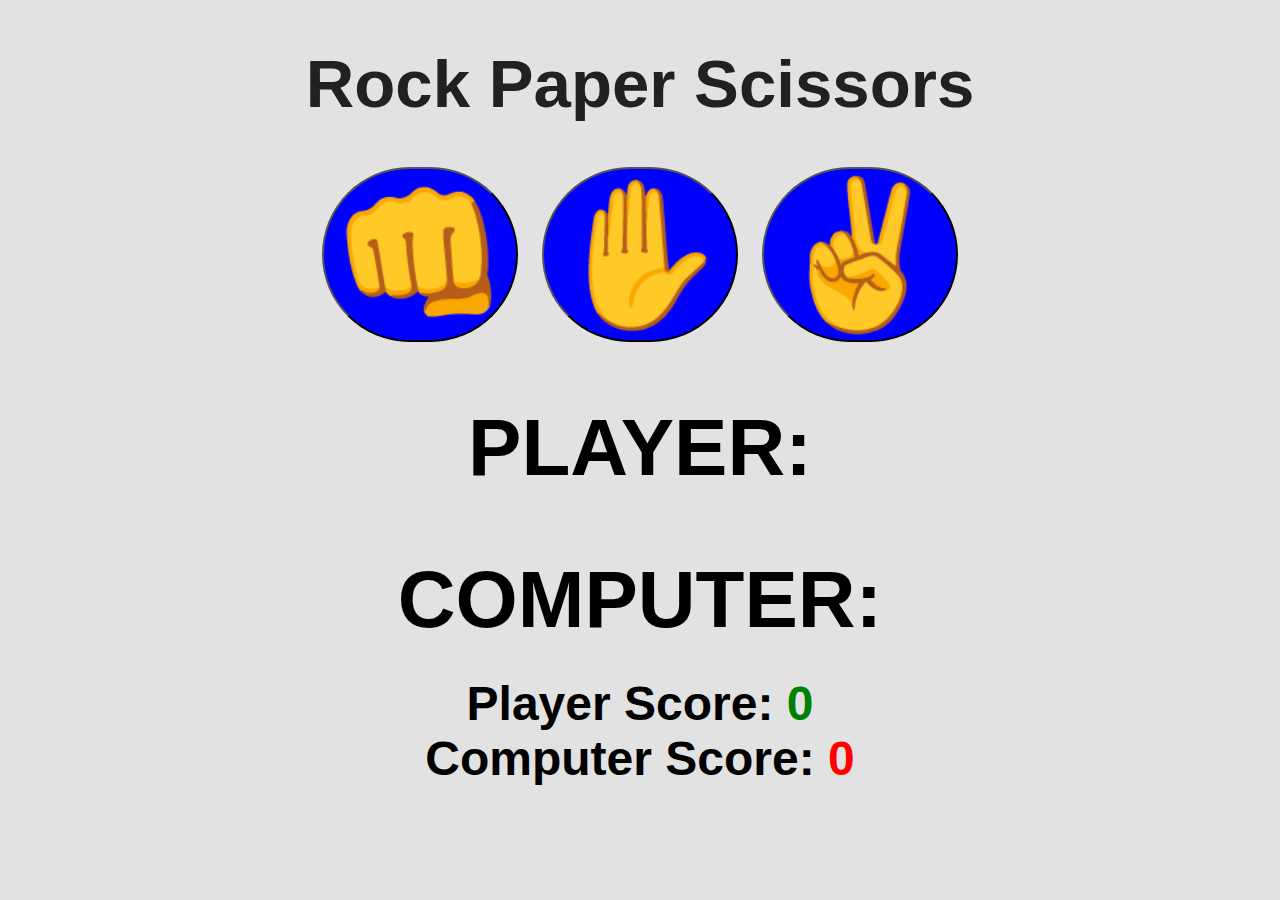
<file: index.html>
<!DOCTYPE html>
<html lang="en">
<head>
    <meta charset="UTF-8">
    <link rel="stylesheet" href="Rock_Paper_Scissors.css">
    <meta name="viewport" content="width=device-width, initial-scale=1.0">
    <title>Rock Paper Scissors Game</title>
</head>
<body>
    <h1>Rock Paper Scissors</h1>
    <div id="choices">
    <button onclick="playGame('rock')">👊</button>
    <button onclick="playGame('paper')">✋</button>
    <button onclick="playGame('scissors')">✌</button>
        </div>
        <div id="playerDisplay">PLAYER: </div>
        <div id="computerDisplay">COMPUTER: </div>
        <div id="resultDisplay"></div>

        <div class="scoreDisplay">
            Player Score: <span id="playerScoreDisplay">0</span>
        </div>

        
        <div class="scoreDisplay">
            Computer Score: <span id="computerScoreDisplay">0</span>
        </div>

    </body>

<script src="Rock_Paper_Scissors.js"></script>
</html>
</file>
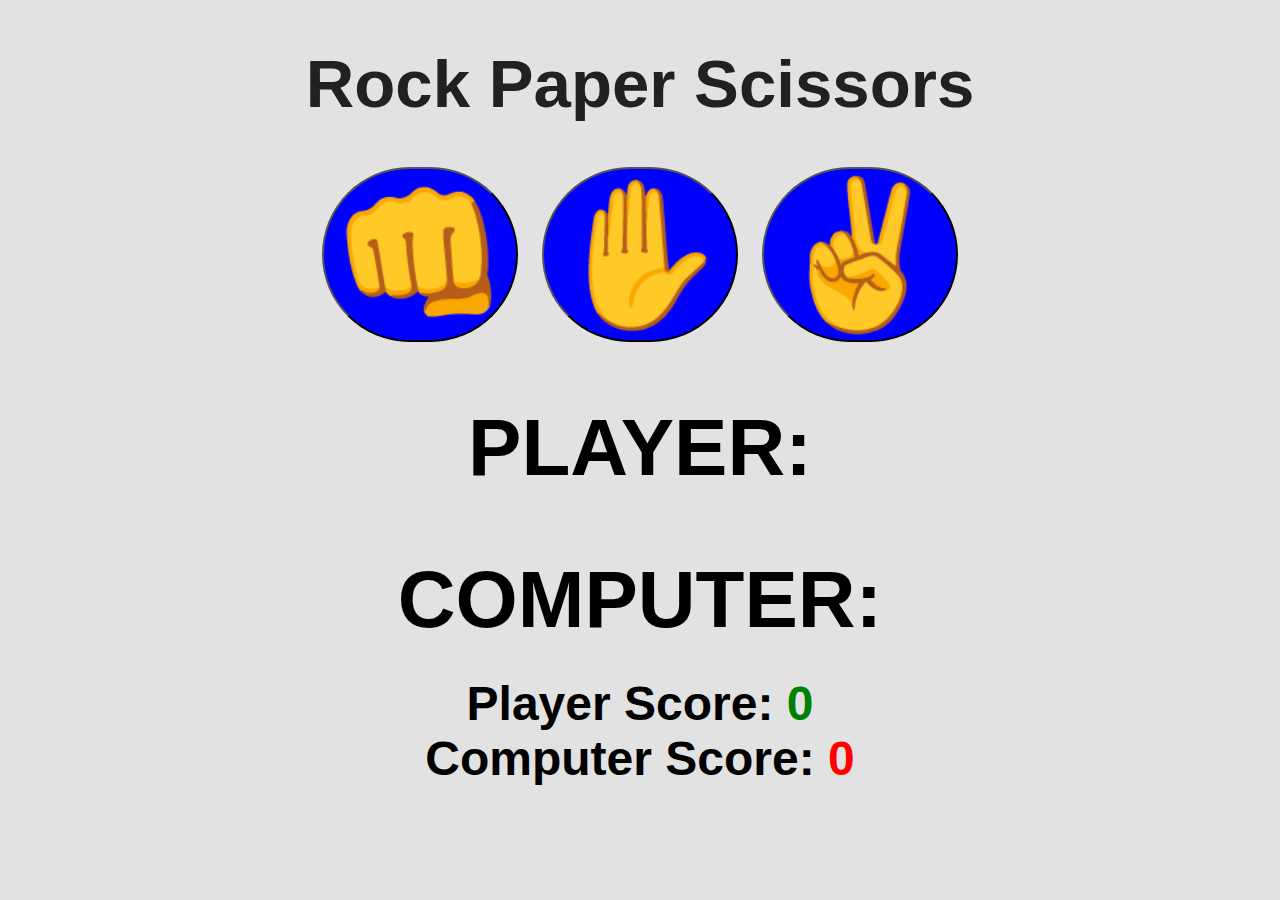
<file: Rock_Paper_Scissors.html>
<!DOCTYPE html>
<html lang="en">
<head>
    <meta charset="UTF-8">
    <link rel="stylesheet" href="Rock_Paper_Scissors.css">
    <meta name="viewport" content="width=device-width, initial-scale=1.0">
    <title>Rock Paper Scissors Game</title>
</head>
<body>
    <h1>Rock Paper Scissors</h1>
    <div id="choices">
    <button onclick="playGame('rock')">👊</button>
    <button onclick="playGame('paper')">✋</button>
    <button onclick="playGame('scissors')">✌</button>
        </div>
        <div id="playerDisplay">PLAYER: </div>
        <div id="computerDisplay">COMPUTER: </div>
        <div id="resultDisplay"></div>

        <div class="scoreDisplay">
            Player Score: <span id="playerScoreDisplay">0</span>
        </div>

        
        <div class="scoreDisplay">
            Computer Score: <span id="computerScoreDisplay">0</span>
        </div>

    </body>

<script src="Rock_Paper_Scissors.js"></script>
</html>
</file>
<file: Rock_Paper_Scissors.css>
body {
    font-family: sans-serif;
    font-weight: bold;
    margin: 0;
    display: flex;
    flex-direction: column;
    align-items: center;
    background-color: rgb(226, 226, 226);
}

h1 {
    font-size: 4.2rem;
    color: rgb(34, 33, 33);

}

#choices {
    margin-bottom: 30px;
}

#choices button {
    font-size: 9rem;
    min-width: 180px;
    margin: 0 10px;
    border-radius: 300px;
    background-color: blue;
    cursor: pointer;
    transition: background-color 0.5s ease;
}

#choices button:hover {
    background-color: rgb(61, 61, 236);

}

#playerDisplay,
#computerDisplay {
    font-size: 5rem;
    margin: 30px 0;

}

#resultDisplay {
    font-size: 5rem;
    margin: auto;
}

.greenText, #playerScoreDisplay {

    color: green;
}

.redText, #computerScoreDisplay {
    color: red;
}

.scoreDisplay {
    font-size: 3rem;
}
</file>
